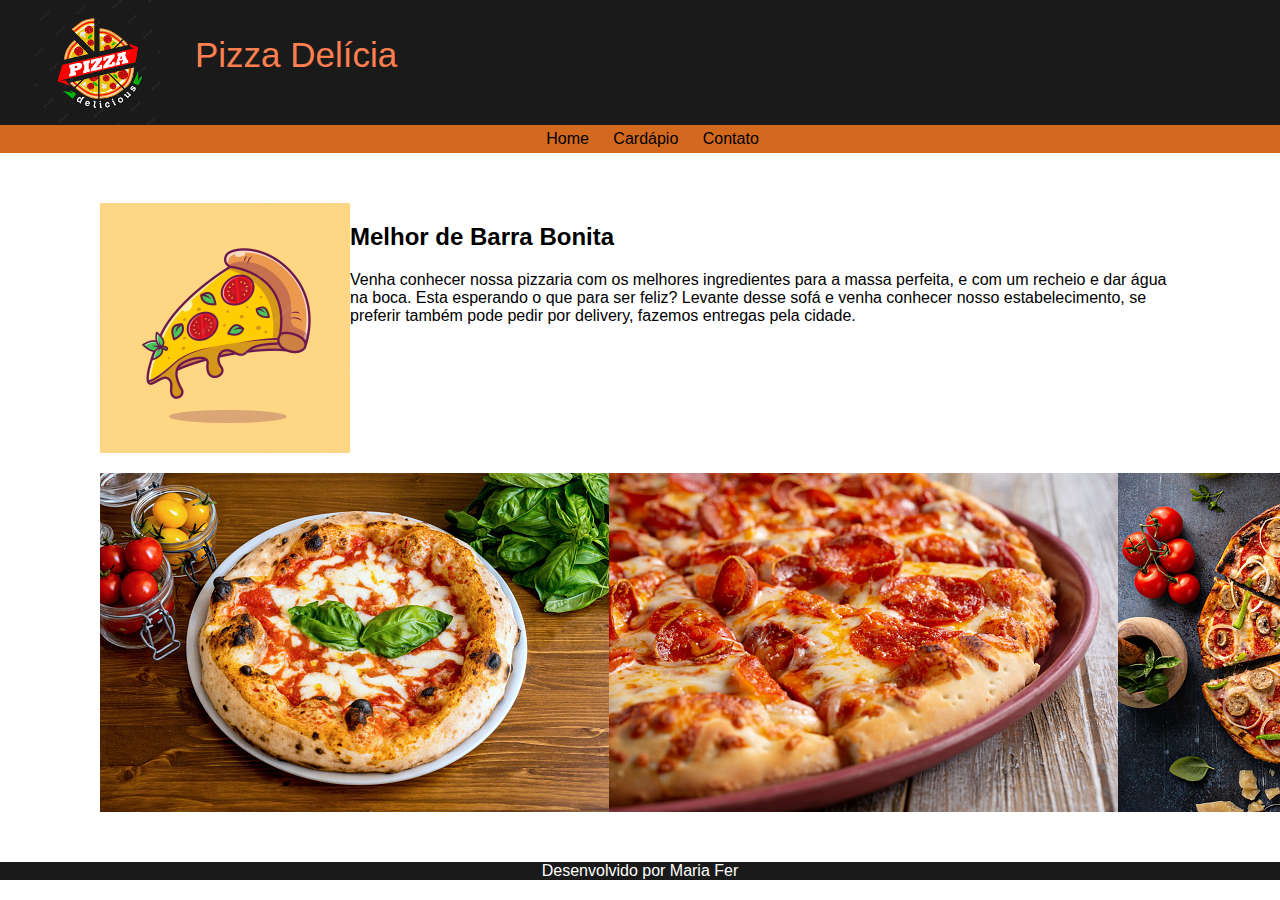
<file: index.html>
<!DOCTYPE html>
<html lang="pt-br">
<head>
    <meta charset="UTF-8">
    <title>Pizza Delícia</title>
    <link rel="stylesheet" type="text/css" href="css/estilos.css">
</head>
<body>
    <header>
        <img src="imagens/logo.png" alt="logo">
        <p>Pizza Delícia</p>
    </header>
    <nav>
        <a href="index.html">Home</a>
        <a href="cardapio.html">Cardápio</a>
        <a href="contato.html">Contato</a>
    </nav>
    <div id="container">
        <div id="superior">
            <img src="imagens/Pizza4.avif" alt="Pizza1">
                           <div>
                <div id="texto-home">
                    <h2>Melhor de Barra Bonita</h2>
                    Venha conhecer nossa pizzaria com os melhores ingredientes para a massa perfeita,
                    e com um recheio e dar água na boca.
                    Esta esperando o que para ser feliz? Levante desse sofá e venha conhecer nosso estabelecimento,
                    se preferir também pode pedir por delivery, fazemos entregas pela cidade.
                </div>
            </div>
        </div>
        <div id="inferior">
            <img src="imagens/pizza1.jpg" alt="Pizza1"
            classes="img-destaque">
            <img src="imagens/pizza2.jpg" alt="Pizza2"
            classes="img-destaque">
            <img src="imagens/pizza3.jpg" alt="Pizza3"
            classes="img-destaque">
            <img src="imagens/Pizza5.jfif" alt="Pizza5"
            classes="img-destaque">
            </div>
        </div>
    </div>
    <footer>
        Desenvolvido por <a href="#">Maria Fer</a>
    </footer>
</body>
</html>
</file>
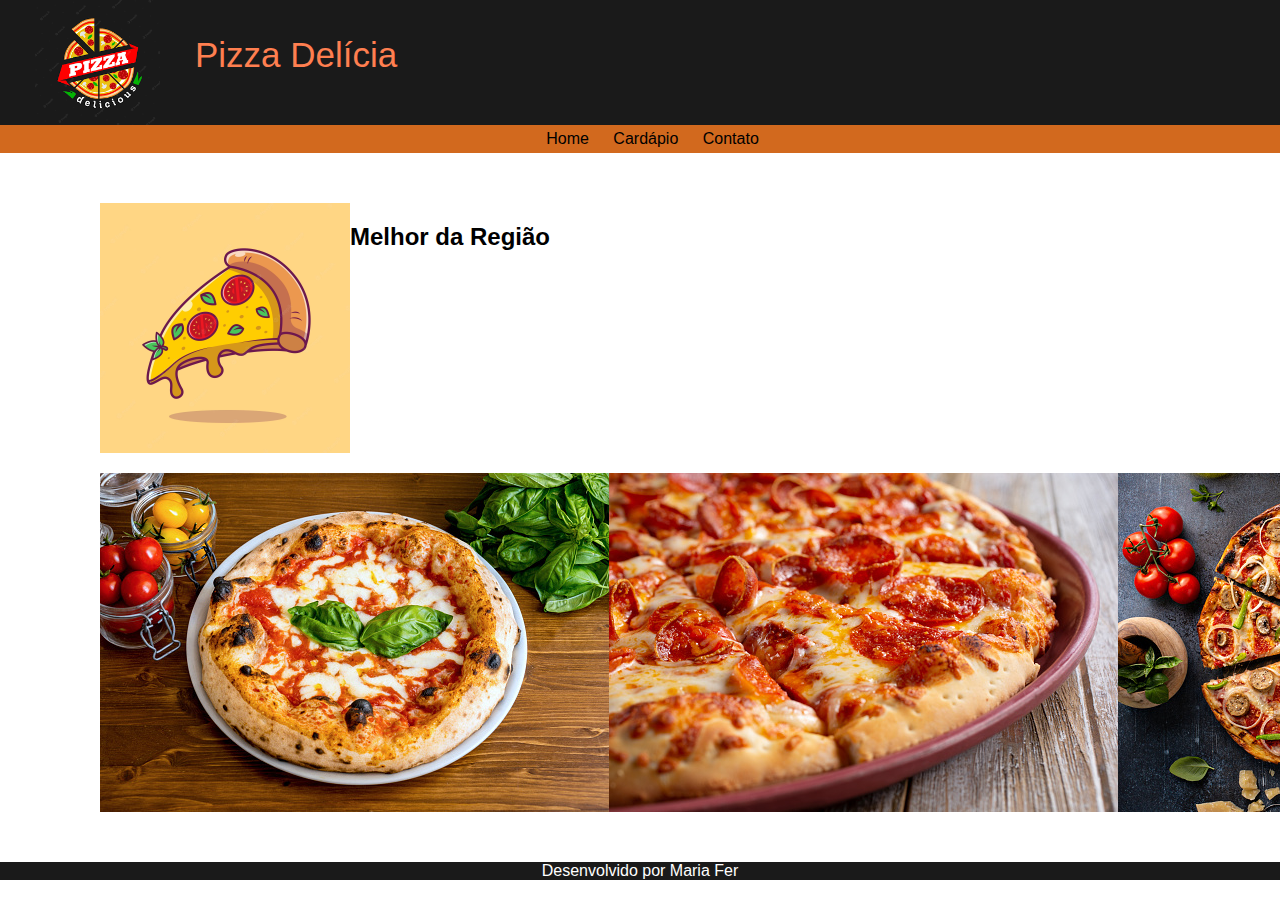
<file: cardapio.html>
<!DOCTYPE html>
<html lang="pt-br">
<head>
    <meta charset="UTF-8">
    <title>Pizza Delícia</title>
    <link rel="stylesheet" type="text/css" href="css/estilos.css">
</head>
<body>
    <header>
        <img src="imagens/logo.png" alt="logo">
        <p>Pizza Delícia</p>
    </header>
    <nav>
        <a href="#">Home</a>
        <a href="#">Cardápio</a>
        <a href="#">Contato</a>
    </nav>
    <div id="container">
        <div id="superior">
            <img src="imagens/Pizza4.avif" alt="Pizza1">
            <div>
                <div id="texto-home">
                    <h2>Melhor da Região</h2>
                </div>
            </div>
        </div>
        <div id="inferior">
            <img src="imagens/pizza1.jpg" alt="Pizza1"
            classes="img-destaque">
            <img src="imagens/pizza2.jpg" alt="Pizza2"
            classes="img-destaque">
            <img src="imagens/pizza3.jpg" alt="Pizza3"
            classes="img-destaque">
            <img src="imagens/Pizza5.jfif" alt="Pizza5"
            classes="img-destaque">
            </div>
        </div>
    </div>
    <footer>
        Desenvolvido por <a href="#">Maria Fer</a>
    </footer>
</body>
</html>
</file>
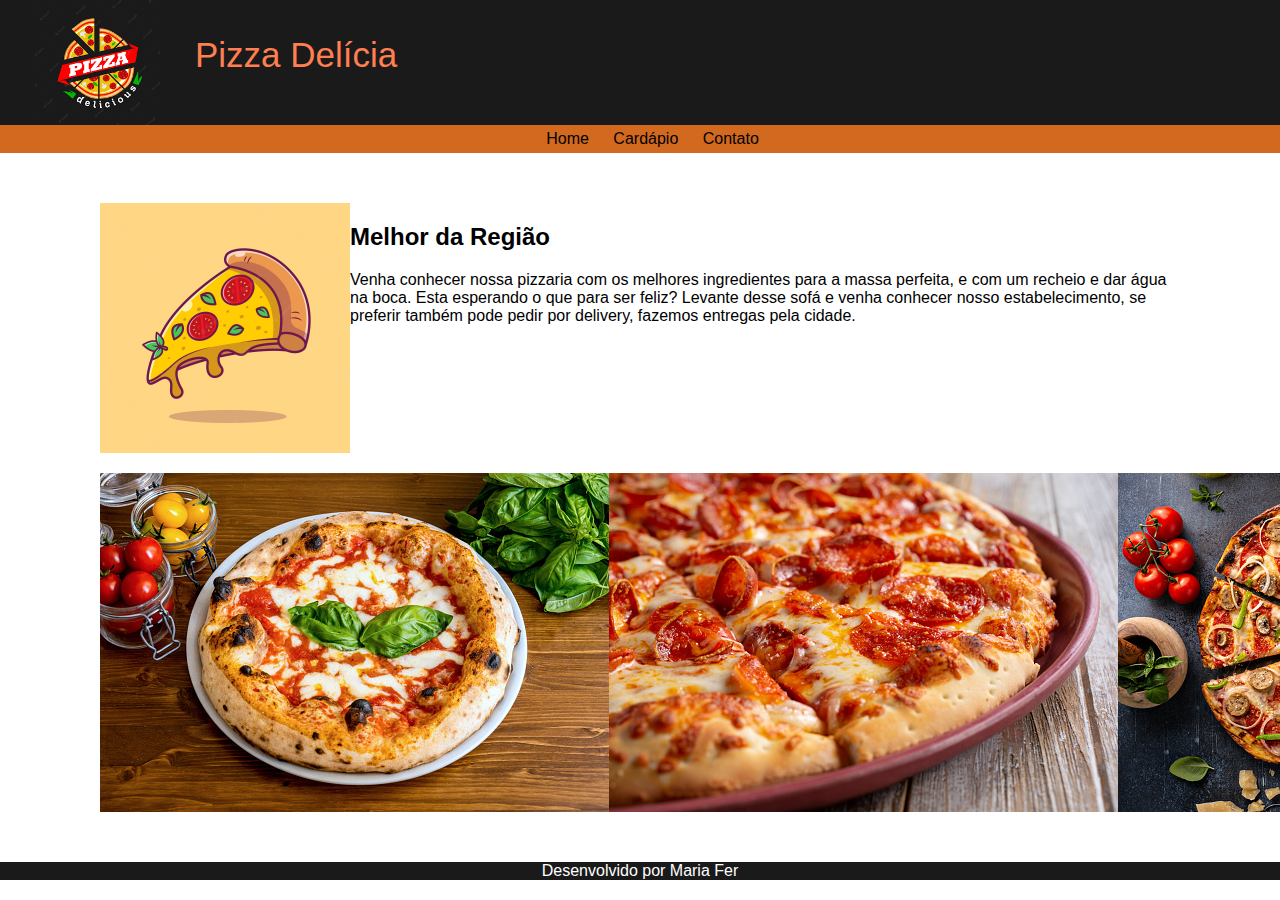
<file: contato.html>
<!DOCTYPE html>
<html lang="pt-br">
<head>
    <meta charset="UTF-8">
    <title>Pizza Delícia</title>
    <link rel="stylesheet" type="text/css" href="css/estilos.css">
</head>
<body>
    <header>
        <img src="imagens/logo.png" alt="logo">
        <p>Pizza Delícia</p>
    </header>
    <nav>
        <a href="#">Home</a>
        <a href="#">Cardápio</a>
        <a href="#">Contato</a>
    </nav>
    <div id="container">
        <div id="superior">
            <img src="imagens/Pizza4.avif" alt="Pizza1">
            <div>
                <div id="texto-home">
                    <h2>Melhor da Região</h2>
                    Venha conhecer nossa pizzaria com os melhores ingredientes para a massa perfeita,
                    e com um recheio e dar água na boca.
                    Esta esperando o que para ser feliz? Levante desse sofá e venha conhecer nosso estabelecimento,
                    se preferir também pode pedir por delivery, fazemos entregas pela cidade.
                </div>
            </div>
        </div>
        <div id="inferior">
            <img src="imagens/pizza1.jpg" alt="Pizza1"
            classes="img-destaque">
            <img src="imagens/pizza2.jpg" alt="Pizza2"
            classes="img-destaque">
            <img src="imagens/pizza3.jpg" alt="Pizza3"
            classes="img-destaque">
            <img src="imagens/Pizza5.jfif" alt="Pizza5"
            classes="img-destaque">
            </div>
        </div>
    </div>
    <footer>
        Desenvolvido por <a href="#">Maria Fer</a>
    </footer>
</body>
</html>
</file>
<file: css/estilos.css>
body{
    margin:0%;
    font-family: 'Segoe UI', Tahoma, Geneva, Verdana, sans-serif;
}

header{
    background-color: #1a1a1a;
    display:flex;
}

header p{
    color:coral;
    font-size: 35px;
}
header img{
    height: 125px;
    padding: 0px 35px;
}
nav{
    background-color:chocolate;
    text-align: center;
    padding: 5px 0px 5px 25px;
}
nav a{
    color: black;
    text-decoration: none;
    padding: 0px 10px;
}
footer{
    background-color:#1a1a1a;
    color: white;
    text-align: center;
}
footer a{
    color: white;
    text-decoration: none;
}
footer a:hover{
    font-weight: bold;
}
#container{
    padding: 50px 100px;
}
#superior{
    display: flex;
    height: 250px;
}
#inferior{
    display: flex;
    justify-content: space-between;
    margin-top: 20px;
}
#text-home{
    padding: 0px 20px;
}
.img-destaque{
    width: 380px;
}
</file>
